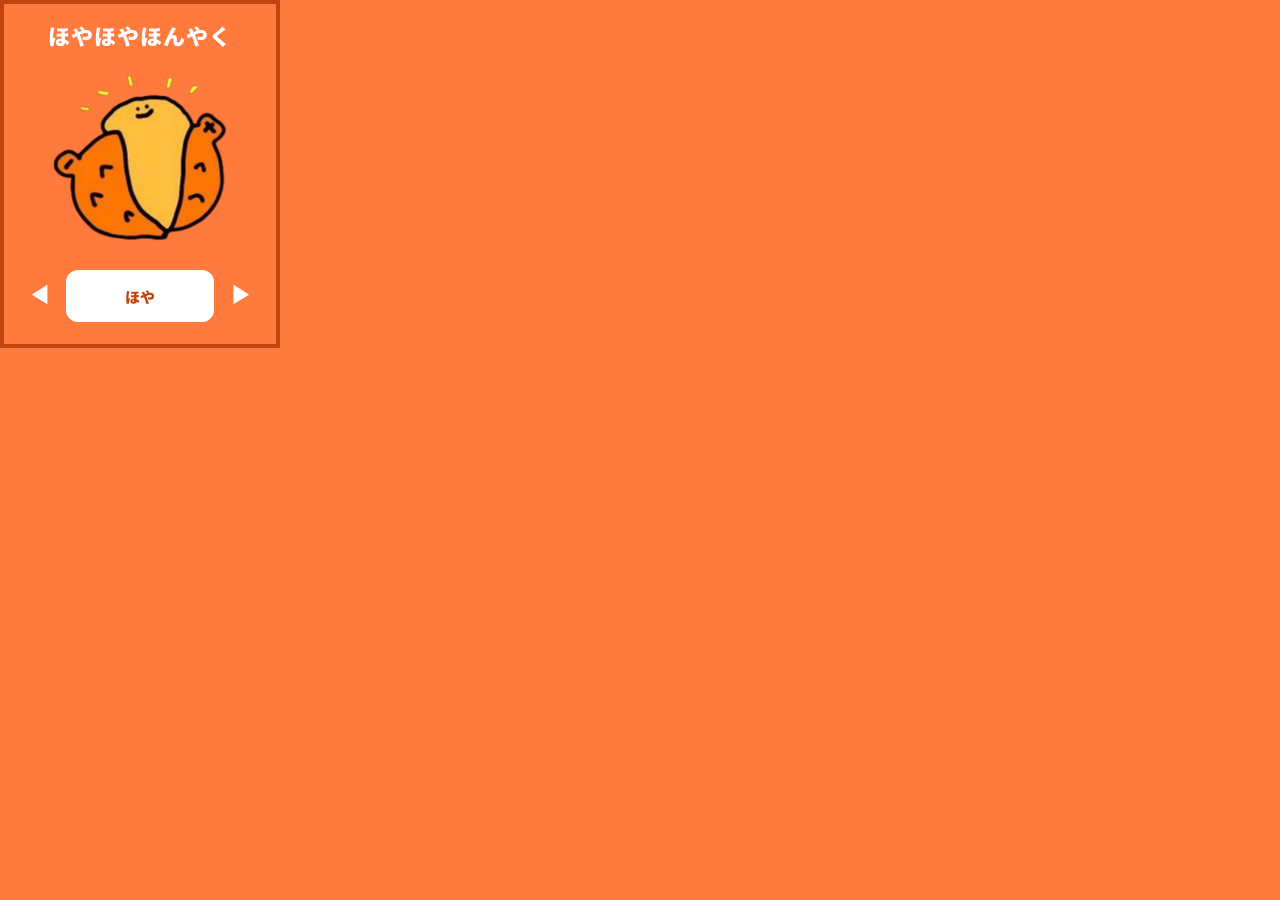
<file: popup.html>
<!DOCTYPE html>
<html lang="ja">
<head>
<meta charset="UTF-8">
<title>ほやほやほんやく</title>
<link rel="preconnect" href="https://fonts.googleapis.com">
<link rel="preconnect" href="https://fonts.gstatic.com" crossorigin>
<link href="https://fonts.googleapis.com/css2?family=Noto+Sans+JP:wght@500;700;900&display=swap" rel="stylesheet">
<link rel="stylesheet" href="popup.css">
</head>
<body>
  <div class="container">
    <h1 class="title">ほやほやほんやく</h1>

    <button type="button" id="toggle" class="toggle" aria-pressed="true" aria-label="ほんやくON/OFF">
      <img id="toggleImg" class="toggle-img" src="icons/mode1.png" alt="">
    </button>

    <div class="mode-switch">
      <button type="button" id="prev" class="arrow" aria-label="前のモード">&#9664;</button>
      <div class="mode-name" id="modeName"><div class="mode-name-inner" id="modeNameInner">ほや</div></div>
      <button type="button" id="next" class="arrow" aria-label="次のモード">&#9654;</button>
    </div>
  </div>

  <script src="popup.js"></script>
</body>
</html>
</file>
<file: popup.css>
* {
  box-sizing: border-box;
  margin: 0;
  padding: 0;
}

html, body {
  width: 280px;
  font-family: 'Noto Sans JP', 'Hiragino Maru Gothic ProN', 'Meiryo', sans-serif;
  background: #FF7A3D;
  color: #ffffff;
}

body {
  border: 4px solid #C04510;
}

.container {
  padding: 18px 16px 22px;
  text-align: center;
}

.title {
  font-size: 22px;
  font-weight: 900;
  letter-spacing: 0.04em;
  line-height: 1.2;
  color: #ffffff;
  margin-bottom: 14px;
}

.toggle {
  display: block;
  width: 80%;
  aspect-ratio: 1 / 1;
  padding: 0;
  margin: 0 auto 16px;
  background: transparent;
  border: none;
  border-radius: 16px;
  cursor: pointer;
  overflow: hidden;
  transition: transform 0.1s ease, box-shadow 0.2s ease;
}

.toggle:hover { transform: translateY(-1px); }
.toggle:active { transform: scale(0.97); }
.toggle:focus-visible { outline: 2px solid #ffffff; outline-offset: 2px; }

.toggle-img {
  display: block;
  width: 100%;
  height: 100%;
  object-fit: contain;
  user-select: none;
  -webkit-user-drag: none;
  transition: filter 0.2s ease;
}

.toggle-img.off {
  filter: grayscale(1);
}

.mode-switch {
  display: flex;
  align-items: center;
  justify-content: space-between;
  gap: 8px;
}

.arrow {
  flex: 0 0 auto;
  background: transparent;
  border: none;
  color: #ffffff;
  font-size: 22px;
  font-weight: 900;
  line-height: 1;
  cursor: pointer;
  padding: 6px 8px;
  border-radius: 10px;
  transition: background 0.15s ease, transform 0.1s ease;
}

.arrow:hover {
  background: rgba(255, 255, 255, 0.18);
}

.arrow:active {
  transform: scale(0.92);
}

.arrow:focus-visible {
  outline: 2px solid #ffffff;
  outline-offset: 2px;
}

.arrow.edge,
.arrow:disabled {
  color: rgba(255, 255, 255, 0.35);
  cursor: default;
  pointer-events: none;
}

.mode-name {
  flex: 1;
  min-height: 52px;
  display: flex;
  align-items: center;
  justify-content: center;
  overflow: hidden;
  padding: 4px 10px;
  background: #ffffff;
  border-radius: 12px;
}

.mode-name-inner {
  font-size: 15px;
  font-weight: 900;
  color: #C04510;
  line-height: 1.3;
  text-align: center;
  white-space: normal;
  will-change: transform, opacity;
}

@keyframes hoyaSlideFromRight {
  from { transform: translateX(40%); opacity: 0; }
  to { transform: translateX(0); opacity: 1; }
}

@keyframes hoyaSlideFromLeft {
  from { transform: translateX(-40%); opacity: 0; }
  to { transform: translateX(0); opacity: 1; }
}

.slide-from-right { animation: hoyaSlideFromRight 0.28s cubic-bezier(0.22, 1, 0.36, 1) both; }
.slide-from-left { animation: hoyaSlideFromLeft 0.28s cubic-bezier(0.22, 1, 0.36, 1) both; }
</file>
